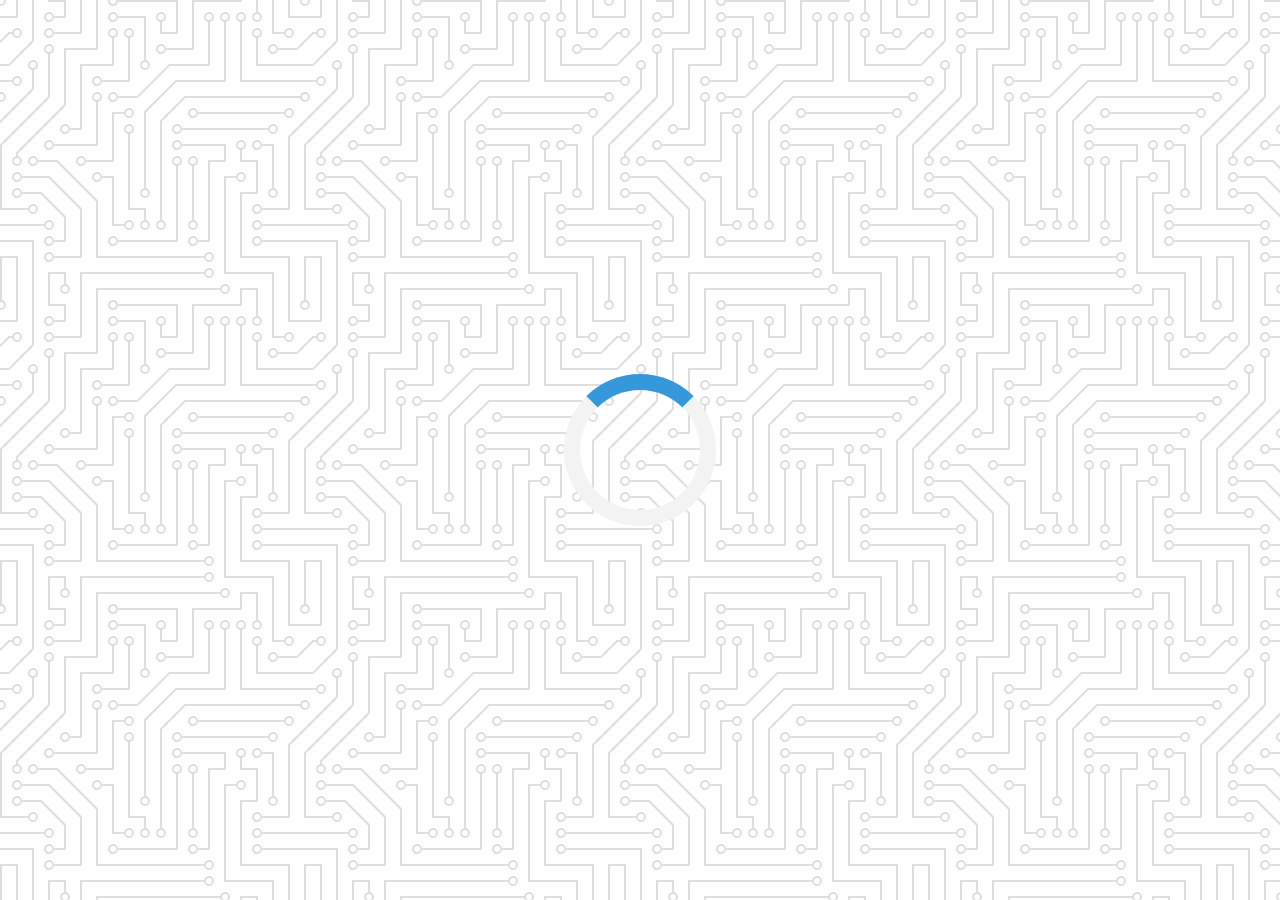
<file: quote-generator/index.html>
<!DOCTYPE html>
<!DOCTYPE html>
<html lang="en">
<head>
    <meta charset="UTF-8">
    <meta http-equiv="X-UA-Compatible" content="IE=edge">
    <meta name="viewport" content="width=device-width, initial-scale=1.0">
    <title>Quote Generator</title>
    <link rel="icon" type="image/png" href="https://www.google.com/s2/u/0/favicons?domain=css-tricks.com">
    <link rel="stylesheet" href="https://cdnjs.cloudflare.com/ajax/libs/font-awesome/6.2.1/css/all.min.css" integrity="sha512-MV7K8+y+gLIBoVD59lQIYicR65iaqukzvf/nwasF0nqhPay5w/9lJmVM2hMDcnK1OnMGCdVK+iQrJ7lzPJQd1w==" crossorigin="anonymous" referrerpolicy="no-referrer" />
    <link rel="stylesheet" href="style.css">
</head>
<body>
    

    <div class="quote-container" id="quote-container">

            <!-- Quote -->
        <div class="quote-text">
            <i class="fas fa-quote-left"></i>
            <span id="quote"></span>
        </div>

        <!-- Author -->
        <div class="quote-author">
            <div id="author">
                
            </div>
        </div>

        <!-- buttons --> 

        <div class="button-container">
            <button class="twitter-button" id="twitter-button"> 
                <i class="fab fa-twitter"></i>
            </button>
            <button id="new-quote">New Quote</button>
        </div>

    </div>
    <div class="loader" id="loader">

        
    </div>



<!-- scripts -->
    <script src="quotes.js"></script>
    <script src="scripts.js"></script>
</body>
</html>
</file>
<file: quote-generator/style.css>
@import url('https://fonts.googleapis.com/css2?family=Montserrat&display=swap');
html{
    box-sizing: border-box;
 }
 body{
    margin:0;
    min-height: 100vh;

    background-color: #ffffff;
    background-image: url("data:image/svg+xml,%3Csvg xmlns='http://www.w3.org/2000/svg' viewBox='0 0 304 304' width='304' height='304'%3E%3Cpath fill='%23000000' fill-opacity='0.13' d='M44.1 224a5 5 0 1 1 0 2H0v-2h44.1zm160 48a5 5 0 1 1 0 2H82v-2h122.1zm57.8-46a5 5 0 1 1 0-2H304v2h-42.1zm0 16a5 5 0 1 1 0-2H304v2h-42.1zm6.2-114a5 5 0 1 1 0 2h-86.2a5 5 0 1 1 0-2h86.2zm-256-48a5 5 0 1 1 0 2H0v-2h12.1zm185.8 34a5 5 0 1 1 0-2h86.2a5 5 0 1 1 0 2h-86.2zM258 12.1a5 5 0 1 1-2 0V0h2v12.1zm-64 208a5 5 0 1 1-2 0v-54.2a5 5 0 1 1 2 0v54.2zm48-198.2V80h62v2h-64V21.9a5 5 0 1 1 2 0zm16 16V64h46v2h-48V37.9a5 5 0 1 1 2 0zm-128 96V208h16v12.1a5 5 0 1 1-2 0V210h-16v-76.1a5 5 0 1 1 2 0zm-5.9-21.9a5 5 0 1 1 0 2H114v48H85.9a5 5 0 1 1 0-2H112v-48h12.1zm-6.2 130a5 5 0 1 1 0-2H176v-74.1a5 5 0 1 1 2 0V242h-60.1zm-16-64a5 5 0 1 1 0-2H114v48h10.1a5 5 0 1 1 0 2H112v-48h-10.1zM66 284.1a5 5 0 1 1-2 0V274H50v30h-2v-32h18v12.1zM236.1 176a5 5 0 1 1 0 2H226v94h48v32h-2v-30h-48v-98h12.1zm25.8-30a5 5 0 1 1 0-2H274v44.1a5 5 0 1 1-2 0V146h-10.1zm-64 96a5 5 0 1 1 0-2H208v-80h16v-14h-42.1a5 5 0 1 1 0-2H226v18h-16v80h-12.1zm86.2-210a5 5 0 1 1 0 2H272V0h2v32h10.1zM98 101.9V146H53.9a5 5 0 1 1 0-2H96v-42.1a5 5 0 1 1 2 0zM53.9 34a5 5 0 1 1 0-2H80V0h2v34H53.9zm60.1 3.9V66H82v64H69.9a5 5 0 1 1 0-2H80V64h32V37.9a5 5 0 1 1 2 0zM101.9 82a5 5 0 1 1 0-2H128V37.9a5 5 0 1 1 2 0V82h-28.1zm16-64a5 5 0 1 1 0-2H146v44.1a5 5 0 1 1-2 0V18h-26.1zm102.2 270a5 5 0 1 1 0 2H98v14h-2v-16h124.1zM242 149.9V160h16v34h-16v62h48v48h-2v-46h-48v-66h16v-30h-16v-12.1a5 5 0 1 1 2 0zM53.9 18a5 5 0 1 1 0-2H64V2H48V0h18v18H53.9zm112 32a5 5 0 1 1 0-2H192V0h50v2h-48v48h-28.1zm-48-48a5 5 0 0 1-9.8-2h2.07a3 3 0 1 0 5.66 0H178v34h-18V21.9a5 5 0 1 1 2 0V32h14V2h-58.1zm0 96a5 5 0 1 1 0-2H137l32-32h39V21.9a5 5 0 1 1 2 0V66h-40.17l-32 32H117.9zm28.1 90.1a5 5 0 1 1-2 0v-76.51L175.59 80H224V21.9a5 5 0 1 1 2 0V82h-49.59L146 112.41v75.69zm16 32a5 5 0 1 1-2 0v-99.51L184.59 96H300.1a5 5 0 0 1 3.9-3.9v2.07a3 3 0 0 0 0 5.66v2.07a5 5 0 0 1-3.9-3.9H185.41L162 121.41v98.69zm-144-64a5 5 0 1 1-2 0v-3.51l48-48V48h32V0h2v50H66v55.41l-48 48v2.69zM50 53.9v43.51l-48 48V208h26.1a5 5 0 1 1 0 2H0v-65.41l48-48V53.9a5 5 0 1 1 2 0zm-16 16V89.41l-34 34v-2.82l32-32V69.9a5 5 0 1 1 2 0zM12.1 32a5 5 0 1 1 0 2H9.41L0 43.41V40.6L8.59 32h3.51zm265.8 18a5 5 0 1 1 0-2h18.69l7.41-7.41v2.82L297.41 50H277.9zm-16 160a5 5 0 1 1 0-2H288v-71.41l16-16v2.82l-14 14V210h-28.1zm-208 32a5 5 0 1 1 0-2H64v-22.59L40.59 194H21.9a5 5 0 1 1 0-2H41.41L66 216.59V242H53.9zm150.2 14a5 5 0 1 1 0 2H96v-56.6L56.6 162H37.9a5 5 0 1 1 0-2h19.5L98 200.6V256h106.1zm-150.2 2a5 5 0 1 1 0-2H80v-46.59L48.59 178H21.9a5 5 0 1 1 0-2H49.41L82 208.59V258H53.9zM34 39.8v1.61L9.41 66H0v-2h8.59L32 40.59V0h2v39.8zM2 300.1a5 5 0 0 1 3.9 3.9H3.83A3 3 0 0 0 0 302.17V256h18v48h-2v-46H2v42.1zM34 241v63h-2v-62H0v-2h34v1zM17 18H0v-2h16V0h2v18h-1zm273-2h14v2h-16V0h2v16zm-32 273v15h-2v-14h-14v14h-2v-16h18v1zM0 92.1A5.02 5.02 0 0 1 6 97a5 5 0 0 1-6 4.9v-2.07a3 3 0 1 0 0-5.66V92.1zM80 272h2v32h-2v-32zm37.9 32h-2.07a3 3 0 0 0-5.66 0h-2.07a5 5 0 0 1 9.8 0zM5.9 0A5.02 5.02 0 0 1 0 5.9V3.83A3 3 0 0 0 3.83 0H5.9zm294.2 0h2.07A3 3 0 0 0 304 3.83V5.9a5 5 0 0 1-3.9-5.9zm3.9 300.1v2.07a3 3 0 0 0-1.83 1.83h-2.07a5 5 0 0 1 3.9-3.9zM97 100a3 3 0 1 0 0-6 3 3 0 0 0 0 6zm0-16a3 3 0 1 0 0-6 3 3 0 0 0 0 6zm16 16a3 3 0 1 0 0-6 3 3 0 0 0 0 6zm16 16a3 3 0 1 0 0-6 3 3 0 0 0 0 6zm0 16a3 3 0 1 0 0-6 3 3 0 0 0 0 6zm-48 32a3 3 0 1 0 0-6 3 3 0 0 0 0 6zm16 16a3 3 0 1 0 0-6 3 3 0 0 0 0 6zm32 48a3 3 0 1 0 0-6 3 3 0 0 0 0 6zm-16 16a3 3 0 1 0 0-6 3 3 0 0 0 0 6zm32-16a3 3 0 1 0 0-6 3 3 0 0 0 0 6zm0-32a3 3 0 1 0 0-6 3 3 0 0 0 0 6zm16 32a3 3 0 1 0 0-6 3 3 0 0 0 0 6zm32 16a3 3 0 1 0 0-6 3 3 0 0 0 0 6zm0-16a3 3 0 1 0 0-6 3 3 0 0 0 0 6zm-16-64a3 3 0 1 0 0-6 3 3 0 0 0 0 6zm16 0a3 3 0 1 0 0-6 3 3 0 0 0 0 6zm16 96a3 3 0 1 0 0-6 3 3 0 0 0 0 6zm0 16a3 3 0 1 0 0-6 3 3 0 0 0 0 6zm16 16a3 3 0 1 0 0-6 3 3 0 0 0 0 6zm16-144a3 3 0 1 0 0-6 3 3 0 0 0 0 6zm0 32a3 3 0 1 0 0-6 3 3 0 0 0 0 6zm16-32a3 3 0 1 0 0-6 3 3 0 0 0 0 6zm16-16a3 3 0 1 0 0-6 3 3 0 0 0 0 6zm-96 0a3 3 0 1 0 0-6 3 3 0 0 0 0 6zm0 16a3 3 0 1 0 0-6 3 3 0 0 0 0 6zm16-32a3 3 0 1 0 0-6 3 3 0 0 0 0 6zm96 0a3 3 0 1 0 0-6 3 3 0 0 0 0 6zm-16-64a3 3 0 1 0 0-6 3 3 0 0 0 0 6zm16-16a3 3 0 1 0 0-6 3 3 0 0 0 0 6zm-32 0a3 3 0 1 0 0-6 3 3 0 0 0 0 6zm0-16a3 3 0 1 0 0-6 3 3 0 0 0 0 6zm-16 0a3 3 0 1 0 0-6 3 3 0 0 0 0 6zm-16 0a3 3 0 1 0 0-6 3 3 0 0 0 0 6zm-16 0a3 3 0 1 0 0-6 3 3 0 0 0 0 6zM49 36a3 3 0 1 0 0-6 3 3 0 0 0 0 6zm-32 0a3 3 0 1 0 0-6 3 3 0 0 0 0 6zm32 16a3 3 0 1 0 0-6 3 3 0 0 0 0 6zM33 68a3 3 0 1 0 0-6 3 3 0 0 0 0 6zm16-48a3 3 0 1 0 0-6 3 3 0 0 0 0 6zm0 240a3 3 0 1 0 0-6 3 3 0 0 0 0 6zm16 32a3 3 0 1 0 0-6 3 3 0 0 0 0 6zm-16-64a3 3 0 1 0 0-6 3 3 0 0 0 0 6zm0 16a3 3 0 1 0 0-6 3 3 0 0 0 0 6zm-16-32a3 3 0 1 0 0-6 3 3 0 0 0 0 6zm80-176a3 3 0 1 0 0-6 3 3 0 0 0 0 6zm16 0a3 3 0 1 0 0-6 3 3 0 0 0 0 6zm-16-16a3 3 0 1 0 0-6 3 3 0 0 0 0 6zm32 48a3 3 0 1 0 0-6 3 3 0 0 0 0 6zm16-16a3 3 0 1 0 0-6 3 3 0 0 0 0 6zm0-32a3 3 0 1 0 0-6 3 3 0 0 0 0 6zm112 176a3 3 0 1 0 0-6 3 3 0 0 0 0 6zm-16 16a3 3 0 1 0 0-6 3 3 0 0 0 0 6zm0 16a3 3 0 1 0 0-6 3 3 0 0 0 0 6zm0 16a3 3 0 1 0 0-6 3 3 0 0 0 0 6zM17 180a3 3 0 1 0 0-6 3 3 0 0 0 0 6zm0 16a3 3 0 1 0 0-6 3 3 0 0 0 0 6zm0-32a3 3 0 1 0 0-6 3 3 0 0 0 0 6zm16 0a3 3 0 1 0 0-6 3 3 0 0 0 0 6zM17 84a3 3 0 1 0 0-6 3 3 0 0 0 0 6zm32 64a3 3 0 1 0 0-6 3 3 0 0 0 0 6zm16-16a3 3 0 1 0 0-6 3 3 0 0 0 0 6z'%3E%3C/path%3E%3C/svg%3E");
    color: black;
    font-family: Montserrat, sans-serif;
    font-weight: 700;
    text-align: center;
    display: flex;
    align-items: center;
    justify-content: center;
 } 
 .quote-container{
   width:auto;
   max-width: 900x;
   padding: 20px 30px;
   border-radius: 10px;
   background-color: rgba(255, 255, 255, 10);
   box-shadow: 2px 10px 10px 10px rgba(0, 0, 0, 0.4); 
 }

 .quote-text{
   font-size: 2.75rem;
 }

 .long-quote{
   font-size:2rem;
 }

 .fa-quote-left{
   font-size: 4rem;
 }

 .quote-author{
   margin-top: 15px;
   font-size: 2rem;
   font-weight: 400;
   font-style: italic;
 }

.button-container{
   margin-top: 15px;
   display: flex;
   justify-content: space-between;
}

button{
   cursor: pointer;
   font-size: 1.8rem;
   border: none;
   border-radius: 10px;
   color: #ffffff;
   background-color: #333;
   outline: none;
   padding: 0.5rem, 1.8rem;
   box-shadow: 0 0.3rem rgba(121, 121, 121, 0.65);

}

button:hover{
   filter: brightness(130%);
}

button:active{
   transform: translate(0, 0.3rem);
   box-shadow : 0 0.1rem rgba(255, 255, 255, 0.65);
}

.twitter-button:hover {
   color:#38a1f3;
}

.fa-twitter{
   font-size: 2.5rem;
}



/* loader */

.loader {
   border: 16px solid #f3f3f3; /* Light grey */
   border-top: 16px solid #3498db; /* Blue */
   border-radius: 50%;
   width: 120px;
   height: 120px;
   animation: spin 2s linear infinite;
 }
 
 @keyframes spin {
   0% { transform: rotate(0deg); }
   100% { transform: rotate(360deg); }
 }

 /* Media Query */

 @media screen and (max-width=1000px) {
   
   .quote-container{
      margin: auto;

   }
   .quote-text{
      font-size: 2.5rem;
   }
 }
</file>
